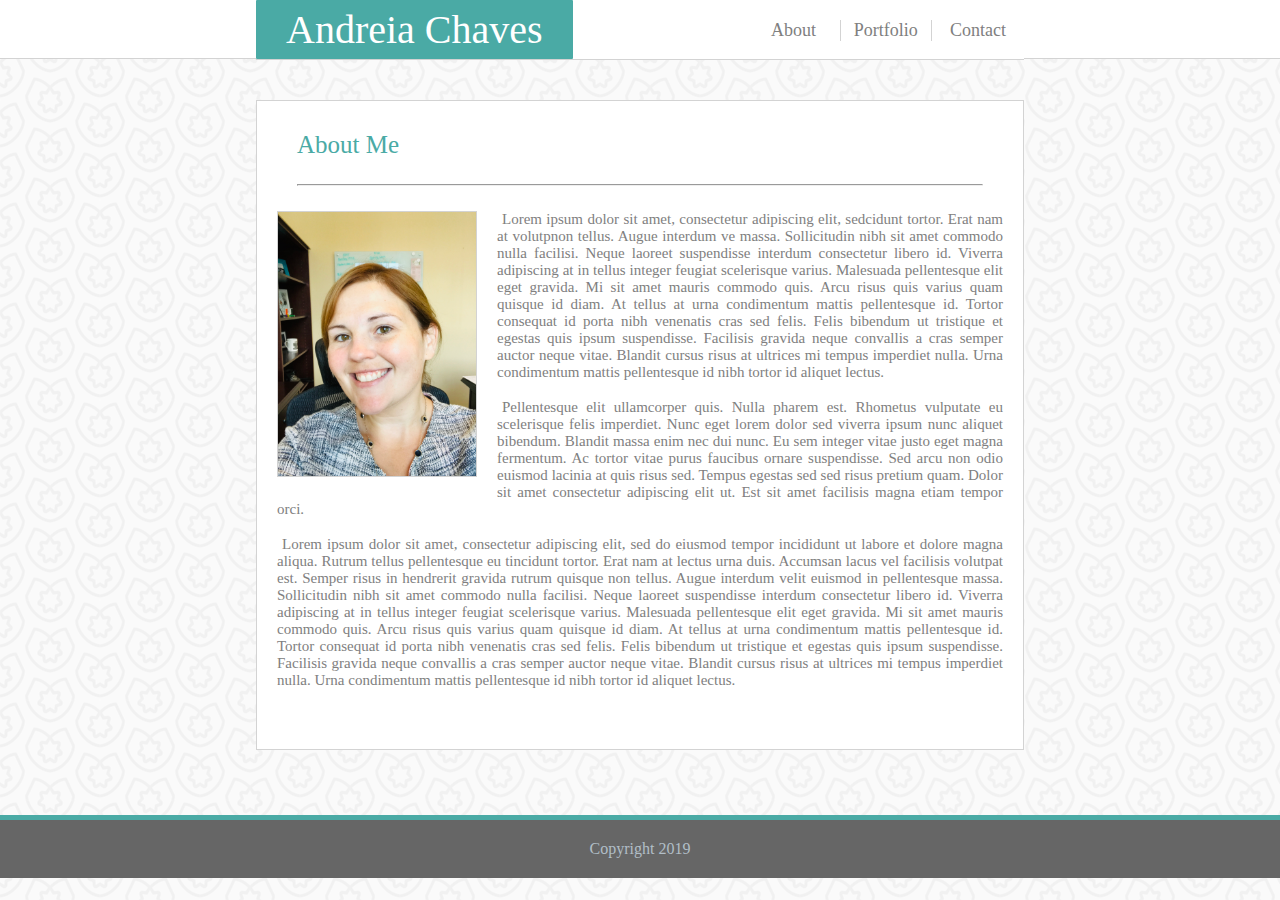
<file: index.html>
<!DOCTYPE html>
<html lang="en-us">

<head>
  <meta charset="UTF-8">
  <title>
    Andreia Chaves
  </title>
  
  <link rel="stylesheet" type="text/css" href="assets/css/style.css">

</head>

<body class="background">

  <header>
    <section id="headerleft">
    </section>
    <section id="headermiddle" style="display: inline-block">
      <section id="andreia">Andreia Chaves
      </section>
      <section id="leftbutton" style="float: right">
        <a href="./contact.html">
        Contact
        </a>
      </section>
      <section id="middlebutton" style="float: right">
        <a href="./portfolio.html">
        Portfolio
        </a>
      </section>
      <section id="rightbutton" style="float: right">
        <a href="./index.html">
        About
        </a>
      </section>
    </section>
    <section id="headerright">
    </section>
  </header>

  
	<div class="clear-floats"></div>
  <section id="leftsidebar">
  </section>
  <section id="full">
    <div id="aboutme">About Me
    </div>
    <div class="clear-floats"></div>
    <hr>
    <img src="./assets/images/Self Portrait.JPG">
    <p>Lorem ipsum dolor sit amet, consectetur adipiscing elit, sedcidunt tortor. Erat nam at volutpnon tellus. Augue interdum ve massa. Sollicitudin nibh sit amet commodo nulla facilisi. Neque laoreet suspendisse interdum consectetur libero id. Viverra adipiscing at in tellus integer feugiat scelerisque varius. Malesuada pellentesque elit eget gravida. Mi sit amet mauris commodo quis. Arcu risus quis varius quam quisque id diam. At tellus at urna condimentum mattis pellentesque id. Tortor consequat id porta nibh venenatis cras sed felis. Felis bibendum ut tristique et egestas quis ipsum suspendisse. Facilisis gravida neque convallis a cras semper auctor neque vitae. Blandit cursus risus at ultrices mi tempus imperdiet nulla. Urna condimentum mattis pellentesque id nibh tortor id aliquet lectus.</p>
    <br>
        <p>Pellentesque elit ullamcorper quis. Nulla pharem est. Rhometus vulputate eu scelerisque felis imperdiet. Nunc eget lorem dolor sed viverra ipsum nunc aliquet bibendum. Blandit massa enim nec dui nunc. Eu sem integer vitae justo eget magna fermentum. Ac tortor vitae purus faucibus ornare suspendisse. Sed arcu non odio euismod lacinia at quis risus sed. Tempus egestas sed sed risus pretium quam. Dolor sit amet consectetur adipiscing elit ut. Est sit amet facilisis magna etiam tempor orci.</p>
     <br>
        <p>Lorem ipsum dolor sit amet, consectetur adipiscing elit, sed do eiusmod tempor incididunt ut labore et dolore magna aliqua. Rutrum tellus pellentesque eu tincidunt tortor. Erat nam at lectus urna duis. Accumsan lacus vel facilisis volutpat est. Semper risus in hendrerit gravida rutrum quisque non tellus. Augue interdum velit euismod in pellentesque massa. Sollicitudin nibh sit amet commodo nulla facilisi. Neque laoreet suspendisse interdum consectetur libero id. Viverra adipiscing at in tellus integer feugiat scelerisque varius. Malesuada pellentesque elit eget gravida. Mi sit amet mauris commodo quis. Arcu risus quis varius quam quisque id diam. At tellus at urna condimentum mattis pellentesque id. Tortor consequat id porta nibh venenatis cras sed felis. Felis bibendum ut tristique et egestas quis ipsum suspendisse. Facilisis gravida neque convallis a cras semper auctor neque vitae. Blandit cursus risus at ultrices mi tempus imperdiet nulla. Urna condimentum mattis pellentesque id nibh tortor id aliquet lectus.</p>
      </section>
  <section id="rightsidebar">
  </section>

  <footer>
    Copyright 2019
  </footer>

</body>

</html>
</file>
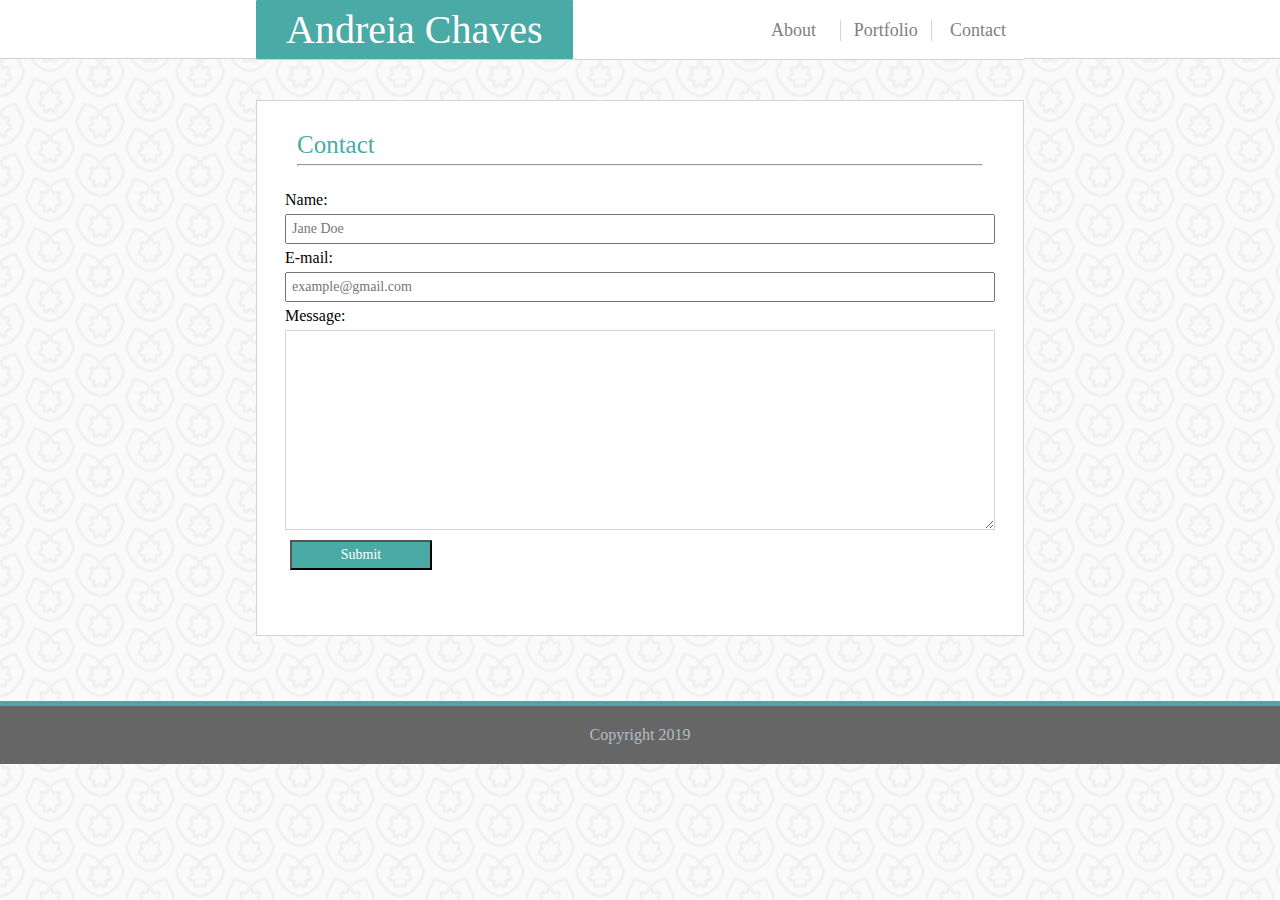
<file: contact.html>
<!DOCTYPE html>
<html lang="en-us">

<head>
  <meta charset="UTF-8">
  <title>Contact</title>
  <link rel="stylesheet" type="text/css" href="assets/css/style.css">
</head>

<body class="background">

  <header>
    <section id="headerleft">
    </section>
    <section id="headermiddle" style="display: inline-block">
      <section id="andreia">Andreia Chaves
      </section>
      <section id="leftbutton" style="float: right">
        <a href="./contact.html">
        Contact
        </a>
      </section>
      <section id="middlebutton" style="float: right">
        <a href="./portfolio.html">
        Portfolio
        </a>
      </section>
      <section id="rightbutton" style="float: right">
        <a href="./index.html">
        About
        </a>
      </section>
    </section>
    <section id="headerright">
    </section>
  </header>

  
	<div class="clear-floats"></div>
  <section id="leftsidebar">
  </section>
  <section id="full">
    <div id="aboutme">Contact
    </div>
  <br>
    <hr>

    <form mail="andreiachaves@gmail.com" method="post">
      <div>
        <label for="name" style="float: left">Name:</label>
        <br>
        <input type="text" id="name" name="user_name" placeholder="Jane Doe">
      </div>
      <div>
        <label for="mail" style="float: left">E-mail:</label>
        <br>
        <input type="email" id="mail" name="user_mail" placeholder="example@gmail.com">
      </div>
      <div>
        <label for="msg" style="float: left">Message:</label>
        <br>
        <textarea id="msg" name="user_message"></textarea>
      </div>
      <input type="submit" value="Submit" id="submitbutton">
    </form>

      </section>
  <section id="rightsidebar">
  </section>

  <footer>
    Copyright 2019
  </footer>

</body>

</html>
</file>
<file: assets/css/style.css>
/**
 * Float Layout Activity
 **/

 * { box-sizing: border-box; margin: 0; padding: 0; }

 * {
  box-sizing: border-box;
  text-align: center;
}
.background {
  background-image: url(../images/lilypads.png);
}

p{
  text-align: justify;
  text-indent: 5px;
  font-size: 15px;
  color: gray;
}
section {

  text-align: center;
}

a{
  color: gray;
  text-decoration: none;
}


#leftbutton {
  color: grey;
  width: 12%;
  margin-top: 20px;
  font-size: 18px;
}

#middlebutton {
  color: grey;
  width: 12%;
  margin-top: 20px;
  font-size: 18px;
  border-right: lightgrey 1px solid;
  border-left: lightgrey 1px solid;
}
hr{
  margin: 25px 20px 25px 20px;
}

#rightbutton {
  color: grey;
  width: 12%;  
  margin-top: 20px;
  font-size: 18px;
}

#andreia{
  background-color: #4AAAA5;
  float: left;
  color: white;
  font-size: 40px;
  padding: 6px;
  padding-left: 30px;
  padding-right: 30px;
  border-radius: 1px;
  font-family: Georgia, 'Times New Roman', Times, serif;
}

#headerleft {
  margin-bottom: 20px;
  width: 20%;
  padding-top: 20px;
  float: left;
  background-color: white;
  height: 59px;
  border-bottom-style: solid;
  border-bottom-width: 1px;
  border-bottom-color: lightgray;
}

#headermiddle {
  margin-bottom: 20px;
  color: grey;
  background: white;
  width: 60%;
  float: left;
  border-bottom-style: solid;
  border-bottom-width: 1px;
  border-bottom-color: lightgray;
}

#headerright {
  margin-bottom: 20px;
  float: left;  
  width: 20%;
  padding-top: 20px;
  background-color: white;
  height: 59px;
  border-bottom-style: solid;
  border-bottom-width: 1px;
  border-bottom-color: lightgray;
}
#leftsidebar{
  margin-bottom: 20px;
  width: 20%;
  padding-top: 20px;
  padding-bottom: 20px;
  float: left;
}
#rightsidebar{
  margin-bottom: 20px;
  float: right;  
  width: 20%;
  padding-top: 20px;
  padding-bottom: 20px;
}
#full {
  display: inline-block;
  background-color: white;
  margin: 20px 0px 20px;
  padding: 20px;
  padding-bottom: 60px;
  width: 60%;
  height: auto;
  border-color: lightgray;
  border-width: 1px;
  border-style: solid;
}
#aboutme{
  color: #4AAAA5;
  font-family: Georgia, 'Times New Roman', Times, serif;
  float: left;
  font-size: 25px;
  padding-left: 20px;
  padding-top: 10px;
}

.clear-floats { clear: both; }

img {
  background-color: white;
  float: left;
  margin: 0px 20px 10px 0px;
  width: 200px;
  height: auto;
  border-color: lightgray;
  border-width: 1px;
  border-style: solid;
}

.img{
    display: block;
    background-color: white;
    margin: 30px 20px 30px 0px;
    width: 250px;
    height: 200px;
    border: none;
    padding-bottom: 30px;
  }

footer {
  padding: 20px;
  color: #b1bec7;
  background-color: #666666; 
  margin-top: 45px;
  border-top-color: #4AAAA5;
  border-top-width: 5px;
  border-top-style: solid;
  width: 100%;
}
form{
  margin: 0 auto;
  width: auto;
  padding: 0px 8px 20px 8px;
}
input {
  display: block;
  width: 100%;
  text-align: left;
  font-family: Georgia, 'Times New Roman', Times, serif;
  color: gray;
  font-size: 14px;
  padding: 5px 5px 5px 5px;
  margin: 5px 5px 5px 0px;
}
textarea {
  display: block;
  width: 100%;
  min-height: 200px;
  text-align: left;
  font-family: Georgia, 'Times New Roman', Times, serif;
  color: gray;
  font-size: 14px;
  padding: 5px 5px 5px 5px;
  margin: 5px 5px 5px 0px;
  border-color: lightgray;
}
#submitbutton{
  width: 20%;
  float: left;
  text-align: center;
  font-family: Georgia, 'Times New Roman', Times, serif;
  color: white;
  background-color: #4AAAA5;
  font-size: 14px;
  padding: 5px 5px 5px 5px;
  margin: 5px 5px 5px 5px;
}
portfolioimage {
  background-color: white;
  float: left;
  margin-left: 20px;
  width: 250px;
  height: 200px;
}
#division {
  display: block;
  background-color: #4AAAA5;
  height: 40px;
  padding-top: 10px;
  width: 250px;
  color: aliceblue;
  position: absolute;
  margin-top: 150px;
}
</file>
